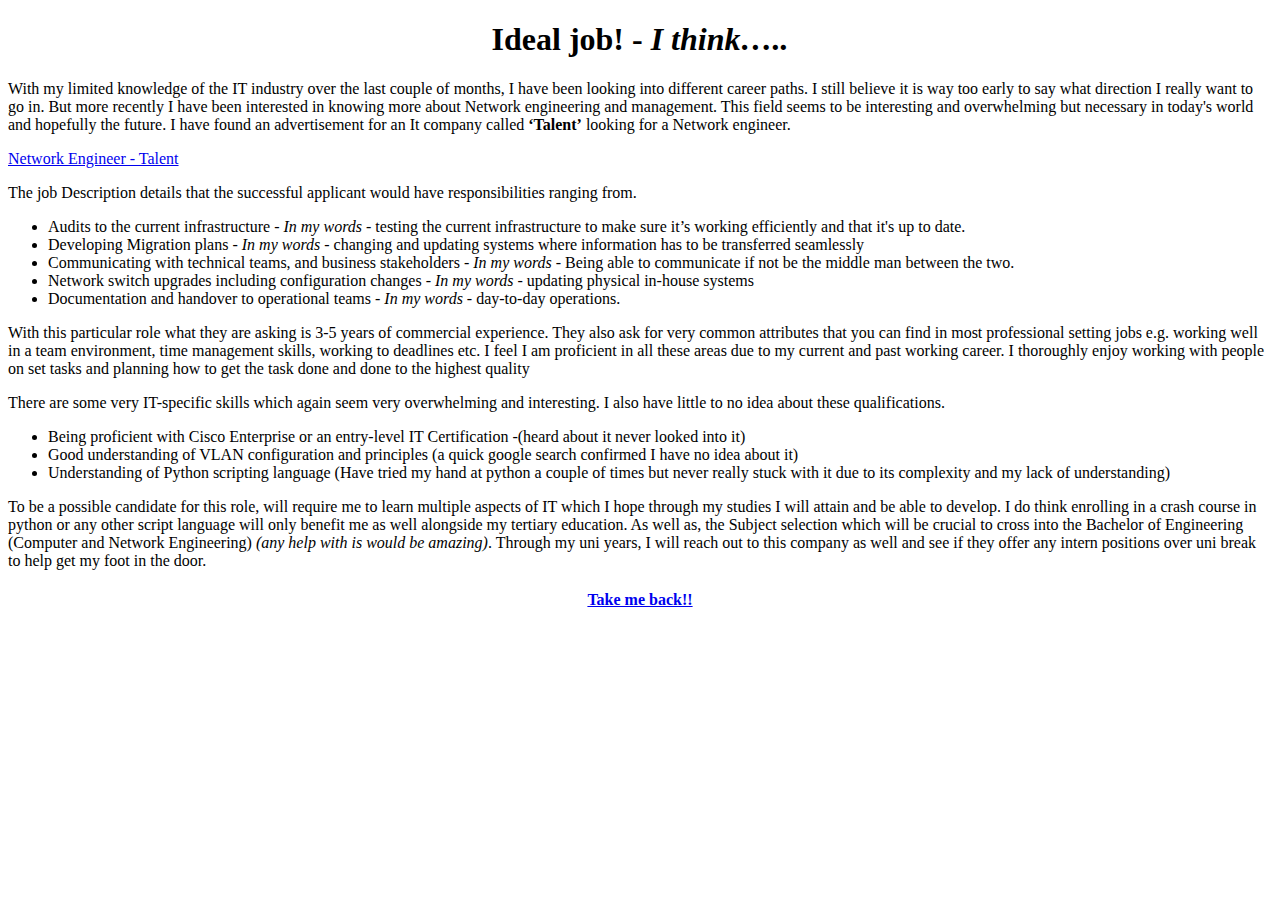
<file: ideal job.html>
<!DOCTYPE html>
<html>
<body>

  <h1 style="text-align:center;"><strong>Ideal job!</strong> - <em>I think…..</em></h1>

  <p>With my limited knowledge of the IT industry over the last couple of months, I have been looking into different career paths.  I still believe it is way too early to say what direction I really want to go in. But more recently I have been interested in knowing more about Network engineering and management. This field seems to be interesting and overwhelming but necessary in today's world and hopefully the future. I have found an advertisement for an It company called <b>‘Talent’</b> looking for a Network engineer.
  </p>

  <p><a href="https://www.seek.com.au/job/57236517?type=standout#sol=211745295bfba416c102591e2bf65bc6920ab619">Network Engineer - Talent</a></p>

  <p>The job Description details that the successful applicant would have responsibilities ranging from.
  </p>

  <ul>

  <li>Audits to the current infrastructure - <em>In my words</em> - testing the current infrastructure to make sure it’s working efficiently and that it's up to date.
  </li>
  <li>Developing Migration plans - <em>In my words</em> - changing and updating systems where information has to be transferred seamlessly</li>
  <li>Communicating with technical teams, and business stakeholders - <em>In my words</em> - Being able to communicate if not be the middle man between the two. </li>
  <li>Network switch upgrades including configuration changes - <em>In my words</em> - updating physical in-house systems </li>
  <li>Documentation and handover to operational teams - <em>In my words</em> - day-to-day operations.
  </li>
  </ul>

  <p>With this particular role what they are asking is 3-5 years of commercial experience. They also ask for very common attributes that you can find in most professional setting jobs e.g. working well in a team environment, time management skills, working to deadlines etc. I feel I am proficient in all these areas due to my current and past working career. I thoroughly enjoy working with people on set tasks and planning how to get the task done and done to the highest quality
  </p>

  <p>There are some very IT-specific skills which again seem very overwhelming and interesting. I also have little to no idea about these qualifications. </p>

  <ul>
    <li> Being proficient with Cisco Enterprise or an entry-level IT Certification -(heard about it never looked into it) </li>
    <li>Good understanding of VLAN configuration and principles (a quick google search confirmed I have no idea about it)
  </li>
    <li>Understanding of Python scripting language (Have tried my hand at python a couple of times but never really stuck with it due to its complexity and my lack of understanding)
  </li>
  </ul>
  <p>    <p>To be a possible candidate for this role, will require me to learn multiple aspects of IT which I hope through my studies I will attain and be able to develop. I do think enrolling in a crash course in python or any other script language will only benefit me as well alongside my tertiary education. As well as, the Subject selection which will be crucial to cross into the Bachelor of Engineering (Computer and Network Engineering) <em>(any help with is would be amazing)</em>. Through my uni years, I will reach out to this company as well and see if they offer any intern positions over uni break to help get my foot in the door.

<h4 style="text-align:center;"><a href="index.html"href="index.html">Take me back!!</a></h4>

</body>
</html>
</file>
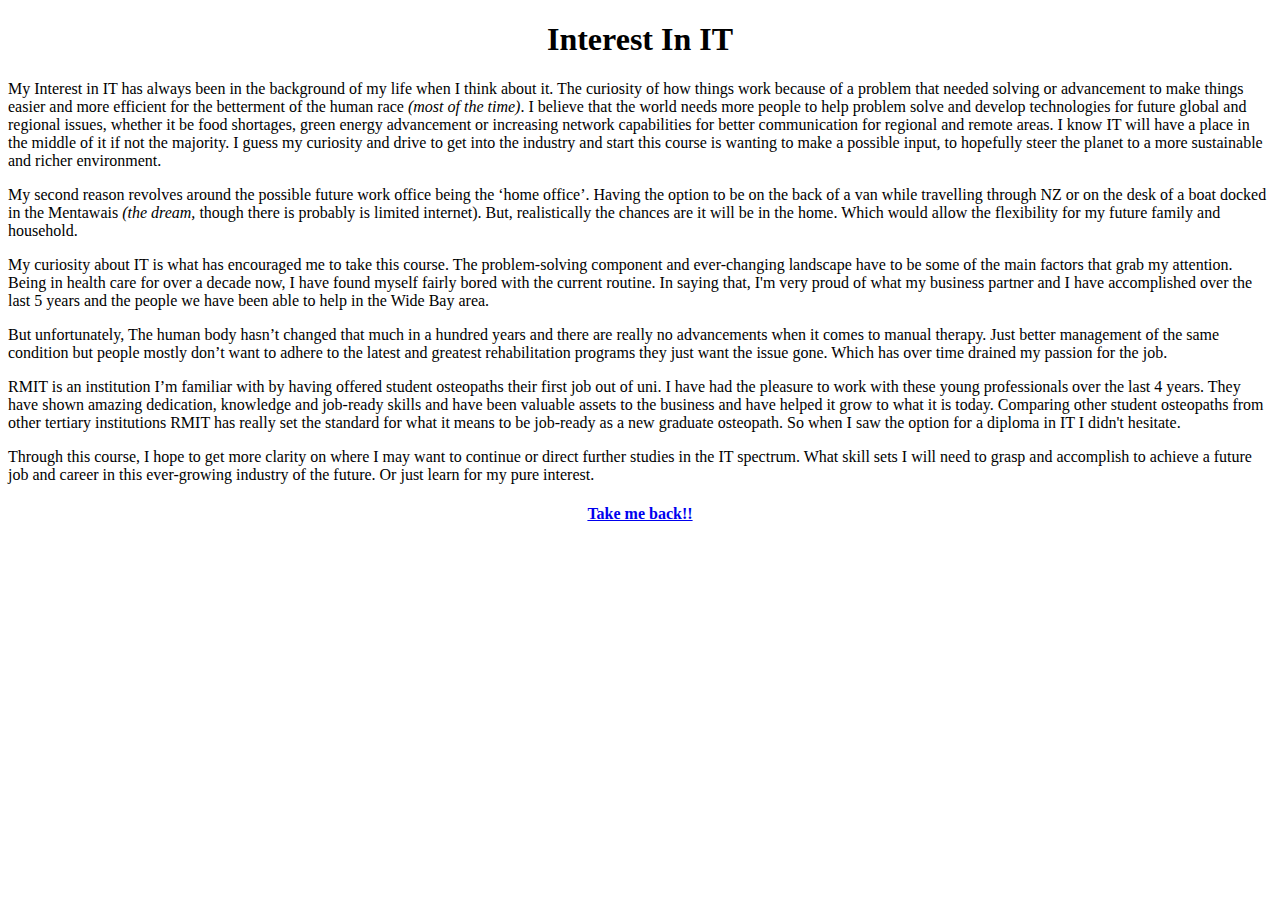
<file: iiit.html>
<!DOCTYPE html>
<html>
<body>

  <h1 style="text-align:center;">Interest In IT</h1>

  <p>My Interest in IT has always been in the background of my life when I think about it. The curiosity of how things work because of a problem that needed solving or advancement to make things easier and more efficient for the betterment of the human race <em>(most of the time)</em>. I believe that the world needs more people to help problem solve and develop technologies for future global and regional issues, whether it be food shortages, green energy advancement or increasing network capabilities for better communication for regional and remote areas. I know IT will have a place in the middle of it if not the majority. I guess my curiosity and drive to get into the industry and start this course is wanting to make a possible input, to hopefully steer the planet to a more sustainable and richer environment.
  </p>

  <p>My second reason revolves around the possible future work office being the ‘home office’. Having the option to be on the back of a van while travelling through NZ or on the desk of a boat docked in the Mentawais <em>(the dream,</em> though there is probably is limited internet). But, realistically the chances are it will be in the home. Which would allow the flexibility for my future family and household.
  </p>
  <p>My curiosity about IT is what has encouraged me to take this course. The problem-solving component and ever-changing landscape have to be some of the main factors that grab my attention. Being in health care for over a decade now, I have found myself fairly bored with the current routine. In saying that, I'm very proud of what my business partner and I have accomplished over the last 5 years and the people we have been able to help in the Wide Bay area.
    <p> But unfortunately, The human body hasn’t changed that much in a hundred years and there are really no advancements when it comes to manual therapy. Just better management of the same condition but people mostly don’t want to adhere to the latest and greatest rehabilitation programs they just want the issue gone. Which has over time drained my passion for the job.
  </p>

  <p>RMIT is an institution I’m familiar with by having offered student osteopaths their first job out of uni. I have had the pleasure to work with these young professionals over the last 4 years. They have shown amazing dedication, knowledge and job-ready skills and have been valuable assets to the business and have helped it grow to what it is today.  Comparing other student osteopaths from other tertiary institutions RMIT has really set the standard for what it means to be job-ready as a new graduate osteopath. So when I saw the option for a diploma in IT I didn't hesitate.
  </p>

  <p>Through this course, I hope to get more clarity on where I may want to continue or direct further studies in the IT spectrum. What skill sets I will need to grasp and accomplish to achieve a future job and career in this ever-growing industry of the future. Or just learn for my pure interest.
  </p>

<h4 style="text-align:center;"><a href="index.html"href="index.html">Take me back!!</a></h4>

</body>
</html>
</file>
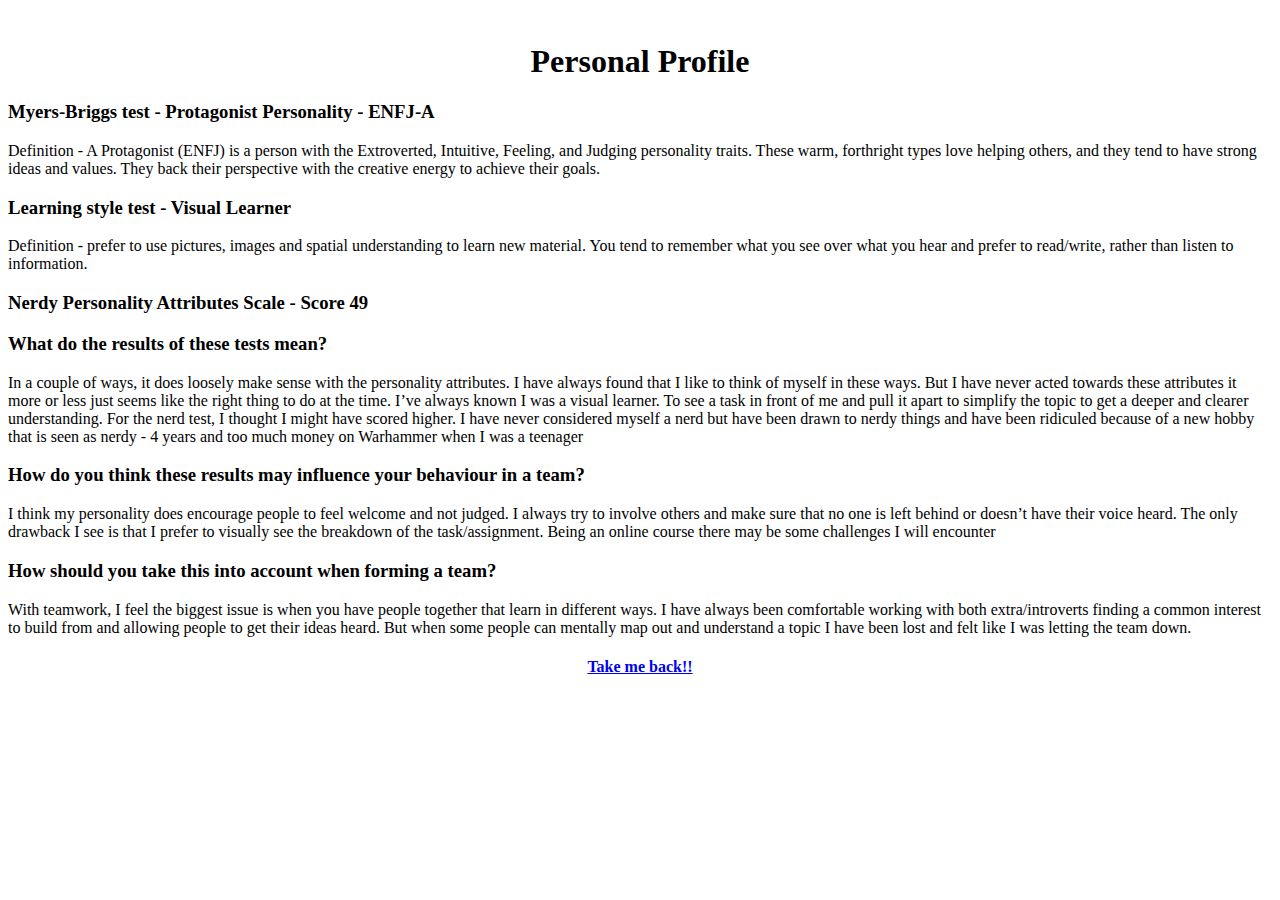
<file: profile.html>
<!DOCTYPE html>
<html>
<body>


  <h1 style="text-align:center;"><strong> <h1></h1>Personal Profile</strong> </h1>

    <h3>Myers-Briggs test - Protagonist Personality - ENFJ-A
  </h3>
  <p>Definition - A Protagonist (ENFJ) is a person with the Extroverted, Intuitive, Feeling, and Judging personality traits. These warm, forthright types love helping others, and they tend to have strong ideas and values. They back their perspective with the creative energy to achieve their goals.
  </p>

  <h3>Learning style test - Visual Learner
  </h3>

  <p>Definition - prefer to use pictures, images and spatial understanding to learn new material. You tend to remember what you see over what you hear and prefer to read/write, rather than listen to information.
  </p>

  <h3>Nerdy Personality Attributes Scale - Score 49
  </h3>

  <h3>What do the results of these tests mean?</h3>

  <p>In a couple of ways, it does loosely make sense with the personality attributes. I have always found that I like to think of myself in these ways. But I have never acted towards these attributes it more or less just seems like the right thing to do at the time. I’ve always known I was a visual learner. To see a task in front of me and pull it apart to simplify the topic to get a deeper and clearer understanding. For the nerd test, I thought I might have scored higher. I have never considered myself a nerd but have been drawn to nerdy things and have been ridiculed because of a new hobby that is seen as nerdy - 4 years and too much money on Warhammer when I was a teenager
  </p>

  <h3>How do you think these results may influence your behaviour in a team?</h3>

  <p>I think my personality does encourage people to feel welcome and not judged. I always try to involve others and make sure that no one is left behind or doesn’t have their voice heard. The only drawback I see is that I prefer to visually see the breakdown of the task/assignment. Being an online course there may be some challenges I will encounter</p>

  <h3>How should you take this into account when forming a team?
  </h3>

  <p>With teamwork, I feel the biggest issue is when you have people together that learn in different ways. I have always been comfortable working with both extra/introverts finding a common interest to build from and allowing people to get their ideas heard. But when some people can mentally map out and understand a topic I have been lost and felt like I was letting the team down.
  </p>

<h4 style="text-align:center;"><a href="index.html"href="index.html">Take me back!!</a></h4>

</body>
</html>
</file>
